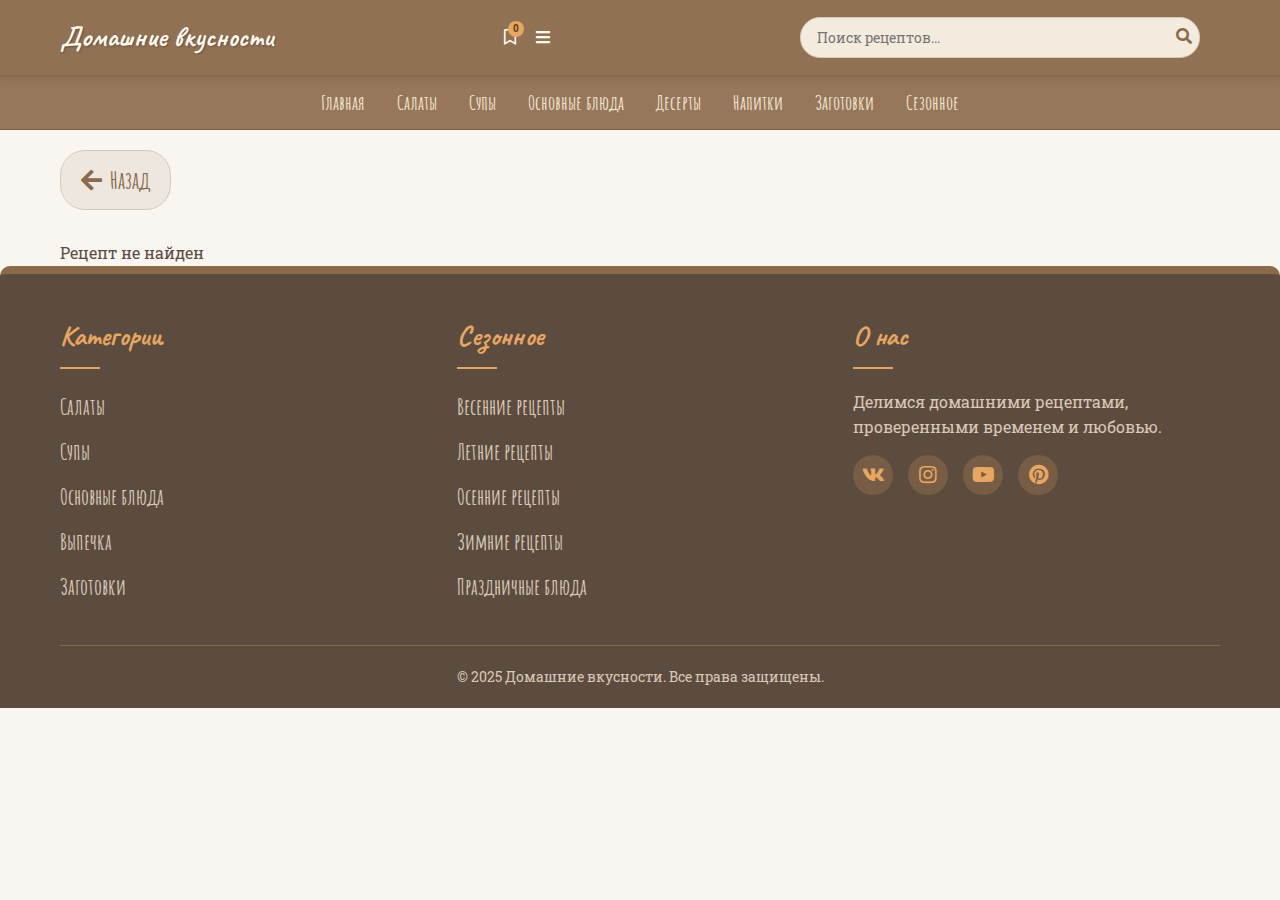
<file: recipe-detail.html>
<!DOCTYPE html>
<html lang="ru">
<head>
    <meta charset="UTF-8">
    <meta name="viewport" content="width=device-width, initial-scale=1.0">
    <title>Домашние вкусности - Детали рецепта</title>
    <link href="https://fonts.googleapis.com/css2?family=Caveat:wght@400;700&family=Amatic+SC:wght@400;700&family=Roboto+Slab:wght@300;400&display=swap" rel="stylesheet">
    <link rel="stylesheet" href="https://cdnjs.cloudflare.com/ajax/libs/font-awesome/5.15.3/css/all.min.css">
    <link rel="stylesheet" href="css/header.css">
    <link rel="stylesheet" href="css/style.css">
    <link rel="stylesheet" href="css/cards.css">
    <style>
    .recipe-book {
        display: flex;
        max-width: 1000px;
        width: 100%;
        background: #fff8ee;
        border-radius: 15px;
        overflow: hidden;
        box-shadow: 0 15px 40px rgba(0, 0, 0, 0.2);
        position: relative;
        border: 1px solid #d9c8b6;
        margin: 0 auto 60px;
        animation: bookAppear 0.8s ease-out;
    }
    
    /* Левая страница (фото и основная информация) */
    .recipe-page-left {
        flex: 1;
        padding: 30px;
        background: url('https://www.transparenttextures.com/patterns/old-wall.png');
        border-right: 2px dashed #d9c8b6;
        display: flex;
        flex-direction: column;
        position: relative;
        align-items: center;
    }
    
    .recipe-image {
        height: 300px;
        overflow: hidden;
        border-radius: 10px;
        border: 5px solid white;
        box-shadow: 0 5px 15px rgba(0, 0, 0, 0.1);
        margin-bottom: 25px;
        width: 100%;
    }
    
    .recipe-image img {
        width: 100%;
        height: 100%;
        object-fit: cover;
    }
    
    .recipe-title {
        font-family: 'Caveat', cursive;
        font-size: 42px;
        color: #5c3c16;
        margin-bottom: 30px;
        text-align: center;
        position: relative;
        display: inline-block;
        padding-bottom: 10px;
    }
    
    .recipe-title::after {
        content: '';
        position: absolute;
        bottom: 0;
        left: 50%;
        transform: translateX(-50%);
        width: 100px;
        height: 3px;
        background-color: #e7a661;
    }
    
    .recipe-meta {
        display: grid;
        grid-template-columns: repeat(2, 1fr);
        gap: 15px;
        margin-bottom: 25px;
        width: 100%;
    }
    
    .meta-item {
        background: rgba(139, 105, 75, 0.1);
        padding: 15px;
        border-radius: 8px;
        text-align: center;
        border: 1px solid #d9c8b6;
        transition: transform 0.3s;
    }
    
    .meta-item:hover {
        transform: translateY(-3px);
    }
    
    .meta-item i {
        color: #8b694b;
        font-size: 20px;
        margin-bottom: 8px;
    }
    
    .meta-item h3 {
        font-family: 'Amatic SC', cursive;
        font-size: 24px;
        font-weight: bold;
        margin-bottom: 5px;
        color: #5c3c16;
    }
    
    .meta-item p {
        font-size: 16px;
        color: #5c4c3f;
    }
    
    /* Сложность рецепта */
    .difficulty {
        display: flex;
        justify-content: center;
        gap: 5px;
        margin-top: 5px;
    }
    
    .difficulty dot {
        display: block;
        width: 12px;
        height: 12px;
        border-radius: 50%;
        background-color: #d9c8b6;
    }
    
    .difficulty.easy dot:nth-child(1) {
        background-color: #8b694b;
    }
    
    .difficulty.medium dot:nth-child(-n+2) {
        background-color: #8b694b;
    }
    
    .difficulty.hard dot:nth-child(-n+3) {
        background-color: #8b694b;
    }
    
    /* Приборы для приготовления */
    .appliances {
        display: flex;
        flex-wrap: wrap;
        gap: 8px;
        justify-content: center;
        margin-top: 8px;
    }
    
    .appliance {
        background: rgba(231, 166, 97, 0.2);
        padding: 5px 12px;
        border-radius: 20px;
        font-size: 14px;
        color: #8b694b;
        border: 1px solid #e7a661;
        font-family: 'Roboto Slab', serif;
    }
    
    /* Правая страница (ингредиенты и инструкция) */
    .recipe-page-right {
        flex: 1;
        padding: 30px;
        background: url('https://www.transparenttextures.com/patterns/paper.png');
        position: relative;
    }
    
    .ingredients-section, .instructions-section {
        margin-bottom: 30px;
    }
    
.section-title {
    font-family: 'Caveat', cursive;
    font-size: 32px;
    color: #5c3c16;
    margin-bottom: 30px;
    position: relative;
    display: inline-block;
    padding-bottom: 8px;
    text-align: center;
    width: 100%;
}

.section-title::after {
    content: '';
    position: absolute;
    bottom: 0;
    left: 50%;
    transform: translateX(-50%);
    width: 100px;
    height: 3px;
    background-color: #e7a661;
}
    
    .ingredients-list {
        list-style: none;
        margin-top: 15px;
    }
    
    .ingredients-list li {
        margin-bottom: 12px;
        padding-left: 25px;
        position: relative;
        display: flex;
        justify-content: space-between;
        transition: transform 0.3s;
        cursor: pointer;
    }
    
    .ingredients-list li:hover {
        transform: translateY(-3px);
    }
    
    .ingredients-list li::before {
        content: "•";
        color: #e7a661;
        font-size: 20px;
        position: absolute;
        left: 0;
        top: -2px;
    }
    
    .ingredient-name {
        flex: 2;
    }
    
    .ingredient-amount {
        flex: 1;
        text-align: right;
        color: #8b694b;
        font-weight: 500;
    }
    
    .instructions-list {
        list-style: none;
        counter-reset: step-counter;
        margin-top: 15px;
    }
    
    .instructions-list li {
        margin-bottom: 20px;
        padding-left: 40px;
        position: relative;
        counter-increment: step-counter;
        transition: transform 0.3s;
    }
    
    .instructions-list li:hover {
        transform: translateY(-3px);
    }
    
    .instructions-list li::before {
        content: counter(step-counter);
        position: absolute;
        left: 0;
        top: 0;
        width: 30px;
        height: 30px;
        background: #e7a661;
        color: #5c3c16;
        border-radius: 50%;
        display: flex;
        align-items: center;
        justify-content: center;
        font-weight: bold;
        font-size: 16px;
    }
    
    /* Декоративные элементы */
    .book-binding {
        position: absolute;
        left: 0;
        top: 0;
        bottom: 0;
        width: 20px;
        background: linear-gradient(to right, #7a5c43 0%, #5c3c16 100%);
    }
    
    .book-page-edge {
        position: absolute;
        left: -10px;
        top: 0;
        bottom: 0;
        width: 10px;
        background: #d9c8b6;
        border-radius: 5px 0 0 5px;
    }
    
    .hand-drawn-element {
        position: absolute;
        bottom: 20px;
        right: 20px;
        font-family: 'Caveat', cursive;
        color: #d9c8b6;
        font-size: 18px;
        transform: rotate(-10deg);
    }
    
    /* Кнопка сохранения в новом стиле */
    .save-recipe-btn-large {
        position: absolute;
        top: 20px;
        right: 20px;
        background: rgba(255, 255, 255, 0.9);
        border: none;
        border-radius: 50%;
        width: 50px;
        height: 50px;
        display: flex;
        align-items: center;
        justify-content: center;
        cursor: pointer;
        z-index: 3;
        transition: all 0.3s;
        color: #8b694b;
        font-size: 20px;
        box-shadow: 0 4px 8px rgba(0, 0, 0, 0.2);
    }
    
    .save-recipe-btn-large:hover {
        background: #fff;
        transform: scale(1.1);
    }
    
    .save-recipe-btn-large.saved {
        color: #e7a661;
    }
    
    .stamp {
        position: absolute;
        top: 30px;
        left: 30px;
        width: 80px;
        height: 80px;
        background-color: #e7a661;
        border-radius: 50%;
        display: flex;
        align-items: center;
        justify-content: center;
        transform: rotate(-15deg);
        border: 3px solid #8b694b;
        font-family: 'Caveat', cursive;
        color: #5c3c16;
        font-weight: bold;
        font-size: 16px;
        text-align: center;
        box-shadow: 0 4px 8px rgba(0, 0, 0, 0.2);
        z-index: 2;
    }
    
    /* Стиль для кнопки "Назад" */
    .back-button {
        display: inline-flex;
        align-items: center;
        margin-bottom: 30px;
        color: #8b694b;
        text-decoration: none;
        font-weight: bold;
        transition: all 0.3s;
        padding: 10px 20px;
        background: rgba(139, 105, 75, 0.1);
        border-radius: 25px;
        border: 1px solid #d9c8b6;
        font-family: 'Amatic SC', cursive;
        font-size: 24px;
        font-weight: bold;
    }
    
    .back-button:hover {
        color: #e7a661;
        transform: translateX(-5px);
        background: rgba(231, 166, 97, 0.2);
        border-color: #e7a661;
    }
    
    .back-button i {
        margin-right: 8px;
        transition: transform 0.3s;
    }
    
    .back-button:hover i {
        transform: translateX(-3px);
    }
    
    /* Анимация появления */
    @keyframes bookAppear {
        0% { transform: scale(0.9); opacity: 0; }
        100% { transform: scale(1); opacity: 1; }
    }
    
    /* Адаптивность */
    @media (max-width: 900px) {
        .recipe-book {
            flex-direction: column;
        }
        
        .recipe-page-left {
            border-right: none;
            border-bottom: 2px dashed #d9c8b6;
        }
        
        .book-binding, .book-page-edge {
            display: none;
        }
    }
    
    @media (max-width: 600px) {
        .recipe-meta {
            grid-template-columns: 1fr;
        }
        
        .recipe-title {
            font-size: 32px;
        }
        
        .ingredients-list li {
            flex-direction: column;
        }
        
        .ingredient-amount {
            text-align: left;
            margin-top: 5px;
            padding-left: 25px;
        }
        
        .appliances {
            justify-content: center;
        }
        
        .appliance {
            font-size: 12px;
            padding: 4px 8px;
        }
    }
    
    /* Стиль для перечеркнутого текста ингредиентов */
    .ingredients-list li.crossed-out .ingredient-name {
        text-decoration: line-through;
        color: #a08c7a;
    }
    
    .ingredients-list li.crossed-out .ingredient-amount {
        text-decoration: line-through;
        color: #a08c7a;
    }
    
    .ingredients-list li.crossed-out::before {
        content: "✓";
        color: #8b694b;
    }
    
    /* Специальные стили для заголовков в ингредиентах */
    .ingredients-list li.ingredient-header {
        font-weight: bold;
        cursor: default;
        color: #5c3c16;
        margin-top: 15px;
        margin-bottom: 8px;
        padding-left: 0;
        font-family: 'Caveat', cursive;
        font-size: 20px;
    }
    
    .ingredients-list li.ingredient-header::before {
        content: none;
    }
    
    .ingredients-list li.ingredient-header:hover {
        transform: none;
    }
</style>
</head>
<body>
    <header>
        <div class="container header-content">
            <a href="index.html" class="logo">Домашние вкусности</a>
            
            <div class="search-bar">
                <input type="text" placeholder="Поиск рецептов...">
                <button type="submit"><i class="fas fa-search"></i></button>
            </div>
            
            <div class="user-actions">
                <a href="saved.html" class="btn-icon" id="saved-recipes-btn">
                    <i class="far fa-bookmark"></i>
                    <span class="badge" id="saved-count">0</span>
                </a>
                <button class="btn-icon" id="mobile-menu-toggle" aria-label="Открыть меню">
                    <i class="fas fa-bars"></i>
                </button>
            </div>
        </div>
    </header>
    
    <nav class="main-nav">
        <div class="container">
            <ul class="nav-list">
                <li><a href="index.html">Главная</a></li>
                <li><a href="categories.html?category=salads">Салаты</a></li>
                <li><a href="categories.html?category=soups">Супы</a></li>
                <li><a href="categories.html?category=main">Основные блюда</a></li>
                <li><a href="categories.html?category=desserts">Десерты</a></li>
                <li><a href="categories.html?category=drinks">Напитки</a></li>
                <li><a href="categories.html?category=preserves">Заготовки</a></li>
                <li><a href="categories.html?category=seasonal">Сезонное</a></li>
            </ul>
        </div>
    </nav>

    <section class="container">
        <a href="javascript:history.back()" class="back-button">
            <i class="fas fa-arrow-left"></i> Назад
        </a>
        
        <div class="recipe-detail" id="recipe-detail">
            <!-- Контент рецепта  через JavaScript -->
        </div>
    </section>

    <div class="notification" id="notification">
        Рецепт добавлен в сохраненные!
    </div>

    <footer>
        <div class="container">
            <div class="footer-content">
                <div class="footer-column">
                    <h3>Категории</h3>
                    <ul>
                        <li><a href="categories.html?category=salads">Салаты</a></li>
                        <li><a href="categories.html?category=soups">Супы</a></li>
                        <li><a href="categories.html?category=main">Основные блюда</a></li>
                        <li><a href="categories.html?category=desserts">Выпечка</a></li>
                        <li><a href="categories.html?category=preserves">Заготовки</a></li>
                    </ul>
                </div>
                <div class="footer-column">
                    <h3>Сезонное</h3>
                    <ul>
                        <li><a href="categories.html?season=spring">Весенние рецепты</a></li>
                        <li><a href="categories.html?season=summer">Летние рецепты</a></li>
                        <li><a href="categories.html?season=autumn">Осенние рецепты</a></li>
                        <li><a href="categories.html?season=winter">Зимние рецепты</a></li>
                        <li><a href="categories.html?season=holiday">Праздничные блюда</a></li>
                    </ul>
                </div>
                <div class="footer-column">
                    <h3>О нас</h3>
                    <p>Делимся домашними рецептами, проверенными временем и любовью.</p>
                    <div class="social-icons">
                        <a href="#"><i class="fab fa-vk"></i></a>
                        <a href="#"><i class="fab fa-instagram"></i></a>
                        <a href="#"><i class="fab fa-youtube"></i></a>
                        <a href="#"><i class="fab fa-pinterest"></i></a>
                    </div>
                </div>
            </div>
            <div class="copyright">
                <p>&copy; 2025 Домашние вкусности. Все права защищены.</p>
            </div>
        </div>
    </footer>

    <script src="js/script.js"></script>
    <script src="js/recipe-detail.js"></script>
</body>
</html>
</file>
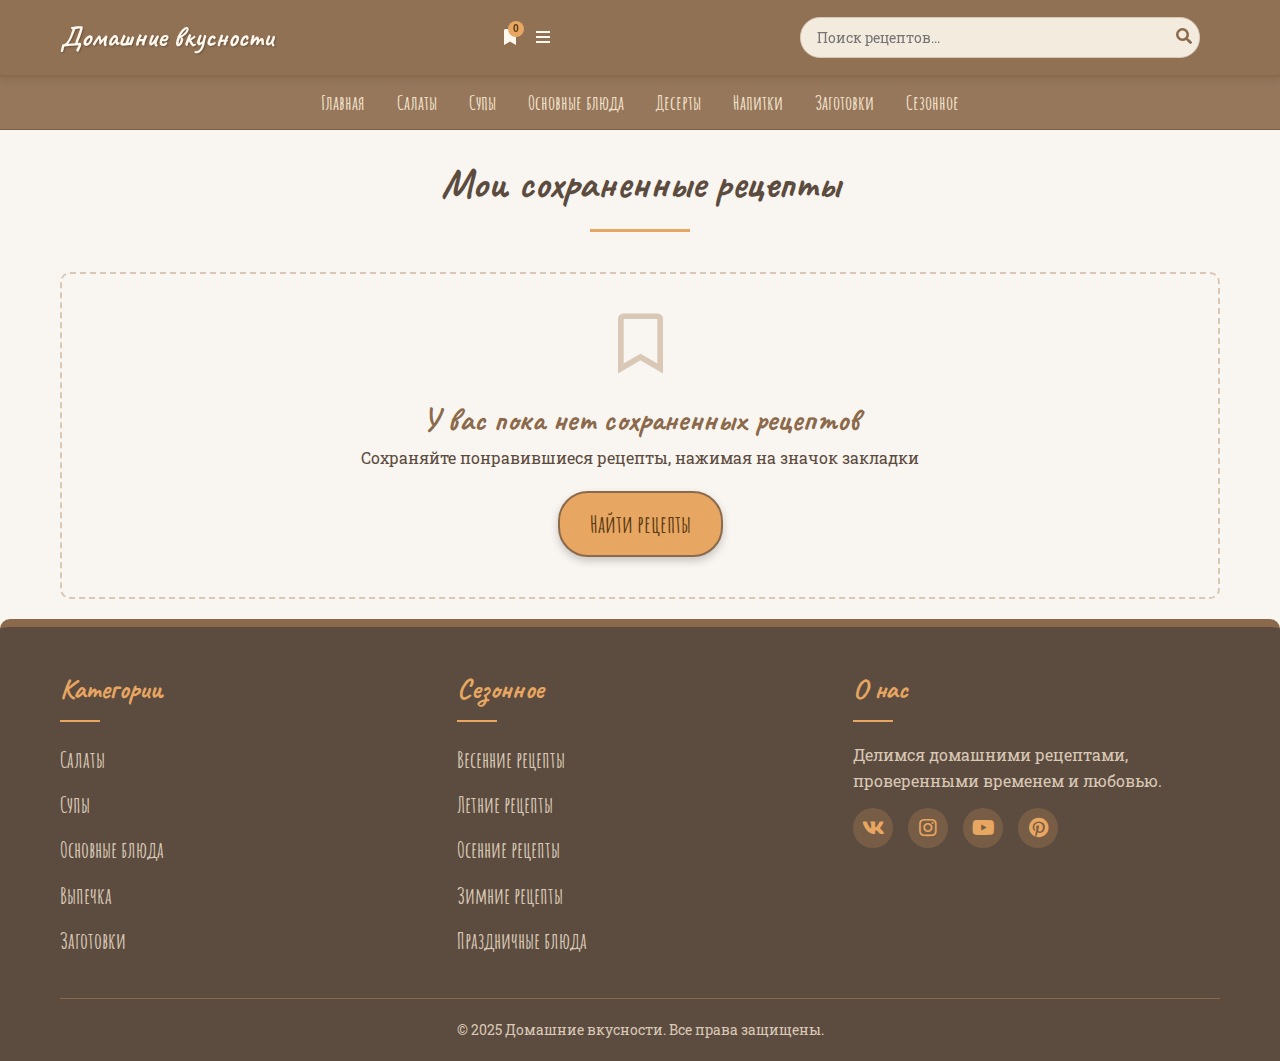
<file: saved.html>
<!DOCTYPE html>
<html lang="ru">
<head>
    <meta charset="UTF-8">
    <meta name="viewport" content="width=device-width, initial-scale=1.0">
    <title>Домашние вкусности - Сохраненные рецепты</title>
    <link href="https://fonts.googleapis.com/css2?family=Caveat:wght@400;700&family=Amatic+SC:wght@400;700&family=Roboto+Slab:wght@300;400&display=swap" rel="stylesheet">
    <link rel="stylesheet" href="https://cdnjs.cloudflare.com/ajax/libs/font-awesome/5.15.3/css/all.min.css">
    <link rel="stylesheet" href="css/header.css">
    <link rel="stylesheet" href="css/style.css">
    <link rel="stylesheet" href="css/cards.css">
</head>
<body>
    <header>
        <div class="container header-content">
            <a href="index.html" class="logo">Домашние вкусности</a>
            
            <div class="search-bar">
                <input type="text" placeholder="Поиск рецептов...">
                <button type="submit"><i class="fas fa-search"></i></button>
            </div>
            
            <div class="user-actions">
                <a href="saved.html" class="btn-icon" id="saved-recipes-btn">
                    <i class="fas fa-bookmark"></i>
                    <span class="badge" id="saved-count">0</span>
                </a>
                <button class="btn-icon" id="mobile-menu-toggle" aria-label="Открыть меню">
                    <i class="fas fa-bars"></i>
                </button>
            </div>
        </div>
    </header>
    
    <nav class="main-nav">
        <div class="container">
            <ul class="nav-list">
                <li><a href="index.html">Главная</a></li>
                <li><a href="categories.html?category=salads">Салаты</a></li>
                <li><a href="categories.html?category=soups">Супы</a></li>
                <li><a href="categories.html?category=main">Основные блюда</a></li>
                <li><a href="categories.html?category=desserts">Десерты</a></li>
                <li><a href="categories.html?category=drinks">Напитки</a></li>
                <li><a href="categories.html?category=preserves">Заготовки</a></li>
                <li><a href="categories.html?category=seasonal">Сезонное</a></li>
            </ul>
        </div>
    </nav>

    <section class="container">
        <h2 class="section-title">Мои сохраненные рецепты</h2>
        <div class="recipes-grid" id="saved-recipes-container">
            <!-- Сохраненные рецепты будут загружены через JavaScript -->
        </div>
        
        <div id="empty-state" class="hand-drawn-border" style="display: none; text-align: center; padding: 40px;">
            <i class="far fa-bookmark" style="font-size: 60px; color: #d9c8b6; margin-bottom: 20px;"></i>
            <h3 style="font-family: 'Caveat', cursive; font-size: 32px; color: #8b694b;">У вас пока нет сохраненных рецептов</h3>
            <p>Сохраняйте понравившиеся рецепты, нажимая на значок закладки</p>
            <a href="categories.html" class="btn" style="margin-top: 20px;">Найти рецепты</a>
        </div>
    </section>

    <div class="notification" id="notification">
        Рецепт удален из сохраненных!
    </div>

    <footer>
        <div class="container">
            <div class="footer-content">
                <div class="footer-column">
                    <h3>Категории</h3>
                    <ul>
                        <li><a href="categories.html?category=salads">Салаты</a></li>
                        <li><a href="categories.html?category=soups">Супы</a></li>
                        <li><a href="categories.html?category=main">Основные блюда</a></li>
                        <li><a href="categories.html?category=desserts">Выпечка</a></li>
                        <li><a href="categories.html?category=preserves">Заготовки</a></li>
                    </ul>
                </div>
                <div class="footer-column">
                    <h3>Сезонное</h3>
                    <ul>
                        <li><a href="categories.html?season=spring">Весенние рецепты</a></li>
                        <li><a href="categories.html?season=summer">Летние рецепты</a></li>
                        <li><a href="categories.html?season=autumn">Осенние рецепты</a></li>
                        <li><a href="categories.html?season=winter">Зимние рецепты</a></li>
                        <li><a href="categories.html?season=holiday">Праздничные блюда</a></li>
                    </ul>
                </div>
                <div class="footer-column">
                    <h3>О нас</h3>
                    <p>Делимся домашними рецептами, проверенными временем и любовью.</p>
                    <div class="social-icons">
                        <a href="#"><i class="fab fa-vk"></i></a>
                        <a href="#"><i class="fab fa-instagram"></i></a>
                        <a href="#"><i class="fab fa-youtube"></i></a>
                        <a href="#"><i class="fab fa-pinterest"></i></a>
                    </div>
                </div>
            </div>
            <div class="copyright">
                <p>&copy; 2025 Домашние вкусности. Все права защищены.</p>
            </div>
        </div>
    </footer>

    <script src="js/script.js"></script>
    <script src="js/saved.js"></script>
</body>
</html>
</file>
<file: css/header.css>
/* Шапка */
header {
    background-color: rgba(139, 105, 75, 0.95);
    padding: 10px 0;
    border-bottom: 2px solid #8b694b;
    box-shadow: 0 2px 8px rgba(0, 0, 0, 0.1);
    position: sticky;
    top: 0;
    z-index: 100;
}

.header-content {
    display: flex;
    justify-content: space-between;
    align-items: center;
    flex-wrap: wrap;
}

.logo {
    font-family: 'Caveat', cursive;
    font-size: 28px;
    font-weight: 700;
    color: #fff8ee;
    text-decoration: none;
    text-shadow: 1px 1px 2px rgba(0, 0, 0, 0.3);
    margin: 5px 0;
}

.logo span {
    color: #e7a661;
}

.search-bar {
    flex-grow: 1;
    max-width: 400px;
    margin: 0 20px;
    position: relative;
    order: 3;
    width: 100%;
}

.search-bar input {
    width: 100%;
    padding: 10px 16px;
    border: 1px solid #d9c8b6;
    border-radius: 20px;
    font-size: 14px;
    background-color: rgba(255, 248, 238, 0.9);
    transition: all 0.3s;
    font-family: 'Roboto Slab', serif;
}

.search-bar input:focus {
    outline: none;
    background-color: #fff8ee;
    box-shadow: 0 0 0 2px rgba(231, 166, 97, 0.5);
}

.search-bar button {
    position: absolute;
    right: 8px;
    top: 50%;
    transform: translateY(-50%);
    background: none;
    border: none;
    color: #8b694b;
    cursor: pointer;
    font-size: 16px;
}

.user-actions {
    display: flex;
    align-items: center;
    gap: 10px;
}

.btn-icon {
    background: none;
    border: none;
    cursor: pointer;
    color: #fff8ee;
    position: relative;
    font-size: 16px;
    transition: color 0.3s;
    text-decoration: none;
    display: inline-flex;
    align-items: center;
    justify-content: center;
    padding: 5px;
}

.btn-icon:hover {
    color: #e7a661;
}

.badge {
    position: absolute;
    top: -3px;
    right: -3px;
    background-color: #e7a661;
    color: #5c3c16;
    border-radius: 50%;
    width: 16px;
    height: 16px;
    font-size: 10px;
    display: flex;
    align-items: center;
    justify-content: center;
    font-weight: bold;
}

/* Основная навигация */
.main-nav {
    background-color: rgba(139, 105, 75, 0.9);
    padding: 8px 0;
    margin-bottom: 20px;
    border-bottom: 1px solid #7a5c43;
}

.nav-list {
    display: flex;
    list-style: none;
    justify-content: center;
    flex-wrap: wrap;
    gap: 8px;
    padding: 0 10px;
}

.nav-list li {
    margin: 2px 0;
}

.nav-list a {
    color: #f4e4cd;
    text-decoration: none;
    font-weight: 500;
    padding: 6px 12px;
    border-radius: 16px;
    transition: all 0.3s;
    font-family: 'Amatic SC', cursive;
    font-size: 20px;
    font-weight: bold;
    position: relative;
}

.nav-list a:hover, .nav-list a.active {
    color: #e7a661;
    background-color: rgba(255, 255, 255, 0.1);
}

.nav-list a.active::after {
    content: '';
    position: absolute;
    bottom: -3px;
    left: 50%;
    transform: translateX(-50%);
    width: 50%;
    height: 2px;
    background-color: #e7a661;
}

/* Адаптивность для мобильных устройств */
@media (max-width: 768px) {
    header {
        padding: 8px 0;
    }
    
    .header-content {
        flex-direction: row;
        justify-content: space-between;
        align-items: center;
        gap: 10px;
    }
    
    .logo {
        font-size: 24px;
        margin: 0;
        flex-shrink: 0;
    }
    
    .search-bar {
        margin: 8px 0;
        max-width: 100%;
        order: 0;
        flex: 1;
        min-width: 0;
        margin: 0 10px;
    }
    
    .user-actions {
        order: 1;
        gap: 8px;
    }
    
    .btn-icon {
        font-size: 14px;
        padding: 4px;
    }
    
    .main-nav {
        padding: 6px 0;
        margin-bottom: 15px;
    }
    
    .nav-list {
        gap: 5px;
        padding: 0 5px;
    }
    
    .nav-list a {
        font-size: 18px;
        padding: 4px 10px;
    }
    
    .nav-list a.active::after {
        bottom: -2px;
        height: 1px;
    }
}

@media (max-width: 480px) {
    .logo {
        font-size: 20px;
    }
    
    .search-bar input {
        padding: 8px 12px;
        font-size: 13px;
    }
    
    .nav-list a {
        font-size: 16px;
        padding: 3px 8px;
    }
    
    .user-actions {
        gap: 5px;
    }
    
    .btn-icon {
        font-size: 12px;
    }
}
</file>
<file: css/style.css>
* {
    margin: 0;
    padding: 0;
    box-sizing: border-box;
}

body {
    font-family: 'Roboto Slab', serif;
    color: #5c4c3f;
    background-color: #f9f5f0;
    background-image: url('https://www.transparenttextures.com/patterns/cream-paper.png');
    line-height: 1.6;
}

.container {
    max-width: 1200px;
    margin: 0 auto;
    padding: 0 20px;
}

/* Герой секция */
.hero {
    background: linear-gradient(rgba(0, 0, 0, 0.3), rgba(0, 0, 0, 0.3)), url('../images/hero.webp') no-repeat center center/cover;
    height: 500px;
    display: flex;
    align-items: center;
    justify-content: center;
    text-align: center;
    color: #fff;
    margin-bottom: 60px;
    border-bottom: 8px solid #8b694b;
    position: relative;
    border-radius: 10px;
    overflow: hidden;
}

.hero::before {
    content: '';
    position: absolute;
    top: 20px;
    left: 20px;
    right: 20px;
    bottom: 20px;
    border: 2px solid rgba(255, 255, 255, 0.5);
    pointer-events: none;
    border-radius: 5px;
}

.hero-content {
    max-width: 700px;
    padding: 0 20px;
    background-color: rgba(139, 105, 75, 0.8);
    padding: 30px;
    border-radius: 8px;
    border: 2px solid #e7a661;
    position: relative;
    z-index: 2;
}

.hero h1 {
    font-family: 'Caveat', cursive;
    font-size: 48px;
    margin-bottom: 20px;
    line-height: 1.2;
    text-shadow: 2px 2px 4px rgba(0, 0, 0, 0.5);
}

.hero p {
    font-size: 20px;
    margin-bottom: 30px;
    font-family: 'Amatic SC', cursive;
    font-size: 28px;
}

.btn {
    display: inline-block;
    background-color: #e7a661;
    color: #5c3c16;
    padding: 12px 30px;
    border-radius: 30px;
    text-decoration: none;
    font-weight: bold;
    transition: all 0.3s;
    border: 2px solid #8b694b;
    font-family: 'Amatic SC', cursive;
    font-size: 24px;
    font-weight: bold;
    box-shadow: 0 4px 8px rgba(0, 0, 0, 0.2);
}

.btn:hover {
    background-color: #d89a56;
    transform: translateY(-3px);
    box-shadow: 0 6px 12px rgba(0, 0, 0, 0.25);
}

/* Секция с рецептами */
.section-title {
    font-family: 'Caveat', cursive;
    font-size: 42px;
    text-align: center;
    margin-bottom: 40px;
    position: relative;
    padding-bottom: 15px;
    color: #5c4c3f;
}

.section-title::after {
    content: '';
    position: absolute;
    bottom: 0;
    left: 50%;
    transform: translateX(-50%);
    width: 100px;
    height: 3px;
    background-color: #e7a661;
}

/* Категории */
.categories {
    margin-bottom: 60px;
}

.categories-grid {
    display: grid;
    grid-template-columns: repeat(auto-fill, minmax(250px, 1fr));
    gap: 20px;
}

.category-card {
    height: 150px;
    border-radius: 8px;
    overflow: hidden;
    position: relative;
    display: flex;
    align-items: center;
    justify-content: center;
    box-shadow: 0 5px 15px rgba(0, 0, 0, 0.1);
    border: 2px solid #d9c8b6;
    transition: all 0.3s;
    text-decoration: none;
}

.category-card:hover {
    transform: scale(1.05);
    border-color: #e7a661;
}

.category-card::before {
    content: '';
    position: absolute;
    top: 0;
    left: 0;
    width: 100%;
    height: 100%;
    background: rgba(0, 0, 0, 0.4);
    z-index: 1;
}

.category-card h3 {
    position: relative;
    z-index: 2;
    color: #fff;
    font-family: 'Caveat', cursive;
    font-size: 32px;
    text-align: center;
    text-shadow: 2px 2px 4px rgba(0, 0, 0, 0.5);
}

.salads {
    background: url('../images/kategoriya-salat.webp') no-repeat center center/cover;
}

.soups {
    background: url('../images/kategoriya-sup.webp') no-repeat center center/cover;
}

.desserts {
    background: url('../images/kategoriya-hleb.webp') no-repeat center center/cover;
}

.main-dishes {
    background: url('../images/kategoriya-osnovnoe.webp') no-repeat center center/cover;
}

/* Футер */
footer {
    background-color: #5c4c3f;
    color: #f4e4cd;
    padding: 40px 0 20px;
    border-top: 8px solid #8b694b;
    border-radius: 10px 10px 0 0;
}

.footer-content {
    display: grid;
    grid-template-columns: repeat(auto-fit, minmax(250px, 1fr));
    gap: 30px;
    margin-bottom: 30px;
}

.footer-column h3 {
    font-family: 'Caveat', cursive;
    font-size: 28px;
    margin-bottom: 20px;
    position: relative;
    padding-bottom: 10px;
    color: #e7a661;
}

.footer-column h3::after {
    content: '';
    position: absolute;
    bottom: 0;
    left: 0;
    width: 40px;
    height: 2px;
    background-color: #e7a661;
}

.footer-column ul {
    list-style: none;
}

.footer-column ul li {
    margin-bottom: 10px;
}

.footer-column ul li a {
    color: #d9c8b6;
    text-decoration: none;
    transition: color 0.3s;
    font-family: 'Amatic SC', cursive;
    font-size: 22px;
    font-weight: bold;
}

.footer-column ul li a:hover {
    color: #e7a661;
}

.footer-column p {
    color: #d9c8b6;
    margin-bottom: 15px;
}

.social-icons {
    display: flex;
    gap: 15px;
    margin-top: 15px;
}

.social-icons a {
    display: flex;
    align-items: center;
    justify-content: center;
    width: 40px;
    height: 40px;
    background-color: rgba(231, 166, 97, 0.2);
    color: #e7a661;
    border-radius: 50%;
    text-decoration: none;
    transition: all 0.3s;
    font-size: 20px;
}

.social-icons a:hover {
    background-color: #e7a661;
    color: #5c3c16;
    transform: translateY(-3px);
}

.copyright {
    text-align: center;
    padding-top: 20px;
    border-top: 1px solid #8b694b;
    color: #d9c8b6;
    font-size: 14px;
}

/* Уведомление */
.notification {
    position: fixed;
    top: 20px;
    right: 20px;
    background-color: #e7a661;
    color: #5c3c16;
    padding: 15px 25px;
    border-radius: 5px;
    box-shadow: 0 4px 12px rgba(0, 0, 0, 0.15);
    z-index: 1000;
    transform: translateX(150%);
    transition: transform 0.3s ease-out;
    font-family: 'Caveat', cursive;
    font-size: 20px;
}

.notification.show {
    transform: translateX(0);
}

/* Адаптивность */
@media (max-width: 768px) {
    .hero h1 {
        font-size: 36px;
    }
    
    .section-title {
        font-size: 36px;
    }
    
    .hero {
        height: 400px;
    }
}

/* Декоративные элементы */
.stamp {
    position: absolute;
    top: -20px;
    right: -15px;
    width: 80px;
    height: 80px;
    background-color: #e7a661;
    border-radius: 50%;
    display: flex;
    align-items: center;
    justify-content: center;
    transform: rotate(15deg);
    border: 3px solid #8b694b;
    font-family: 'Caveat', cursive;
    color: #5c3c16;
    font-weight: bold;
    font-size: 16px;
    text-align: center;
    box-shadow: 0 4px 8px rgba(0, 0, 0, 0.2);
    z-index: 3;
}

.hand-drawn-border {
    border: 2px dashed #d9c8b6;
    border-radius: 10px;
    padding: 15px;
    position: relative;
    margin: 20px 0;
}


.ingredient-amount:empty {
    display: none;
}
</file>
<file: css/cards.css>
.recipes-grid {
    display: grid;
    grid-template-columns: repeat(auto-fill, minmax(300px, 1fr));
    gap: 30px;
    margin-bottom: 60px;
}

.recipe-card {
    background: #fff8ee;
    border-radius: 8px;
    overflow: hidden;
    box-shadow: 0 8px 20px rgba(0, 0, 0, 0.1);
    transition: transform 0.3s, box-shadow 0.3s;
    border: 1px solid #d9c8b6;
    position: relative;
}

.recipe-card:hover {
    transform: translateY(-5px);
    box-shadow: 0 12px 25px rgba(0, 0, 0, 0.15);
}

.recipe-image {
    position: relative;
    width: 100%;
    padding-bottom: 75%; /* Соотношение 4:3 (3/4 = 0.75) */
    overflow: hidden;
    border-bottom: 3px solid #8b694b;
}

.recipe-image img {
    position: absolute;
    top: 0;
    left: 0;
    width: 100%;
    height: 100%;
    object-fit: cover;
    transition: transform 0.5s;
}

.recipe-card:hover .recipe-image img {
    transform: scale(1.05);
}

.recipe-content {
    padding: 20px;
}

.recipe-title {
    font-family: 'Caveat', cursive;
    font-size: 28px;
    margin-bottom: 10px;
    color: #5c3c16;
}

.recipe-meta {
    display: flex;
    justify-content: space-between;
    margin-bottom: 15px;
    font-size: 14px;
    color: #8b694b;
    border-bottom: 1px dashed #d9c8b6;
    padding-bottom: 10px;
}

.recipe-description {
    margin-bottom: 20px;
    color: #5c4c3f;
    line-height: 1.5;
}

.recipe-footer {
    display: flex;
    justify-content: space-between;
    align-items: center;
}

.difficulty {
    display: flex;
    gap: 3px;
}

.difficulty dot {
    display: block;
    width: 8px;
    height: 8px;
    border-radius: 50%;
    background-color: #d9c8b6;
}

.difficulty.easy dot:nth-child(1) {
    background-color: #8b694b;
}

.difficulty.medium dot:nth-child(-n+2) {
    background-color: #8b694b;
}

.difficulty.hard dot {
    background-color: #8b694b;
}

.read-more {
    color: #8b694b;
    text-decoration: none;
    font-weight: bold;
    display: inline-flex;
    align-items: center;
    transition: all 0.3s;
    font-family: 'Amatic SC', cursive;
    font-size: 24px;
}

.read-more:hover {
    color: #e7a661;
    transform: translateX(5px);
}

/* Кнопка сохранения рецепта */
.save-recipe-btn {
    position: absolute;
    top: 15px;
    right: 15px;
    background: rgba(255, 255, 255, 0.8);
    border: none;
    border-radius: 50%;
    width: 36px;
    height: 36px;
    display: flex;
    align-items: center;
    justify-content: center;
    cursor: pointer;
    z-index: 3;
    transition: all 0.3s;
    color: #8b694b;
}

.save-recipe-btn:hover {
    background: #fff;
    transform: scale(1.1);
}

.save-recipe-btn.saved {
    color: #e7a661;
}

/* Адаптивность для карточек */
@media (max-width: 768px) {
    .recipes-grid {
        grid-template-columns: repeat(auto-fill, minmax(280px, 1fr));
        gap: 20px;
        margin-bottom: 40px;
    }
    
    .recipe-content {
        padding: 15px;
    }
    
    .recipe-title {
        font-size: 24px;
    }
    
    .recipe-meta {
        font-size: 13px;
        flex-direction: column;
        gap: 5px;
    }
    
    .read-more {
        font-size: 20px;
    }
}

@media (max-width: 480px) {
    .recipes-grid {
        grid-template-columns: 1fr;
        gap: 15px;
    }
    
    .recipe-image {
        padding-bottom: 75%; /* Сохраняем соотношение 4:3 на мобильных */
    }
    
    .recipe-content {
        padding: 12px;
    }
    
    .recipe-title {
        font-size: 22px;
    }
}
</file>
